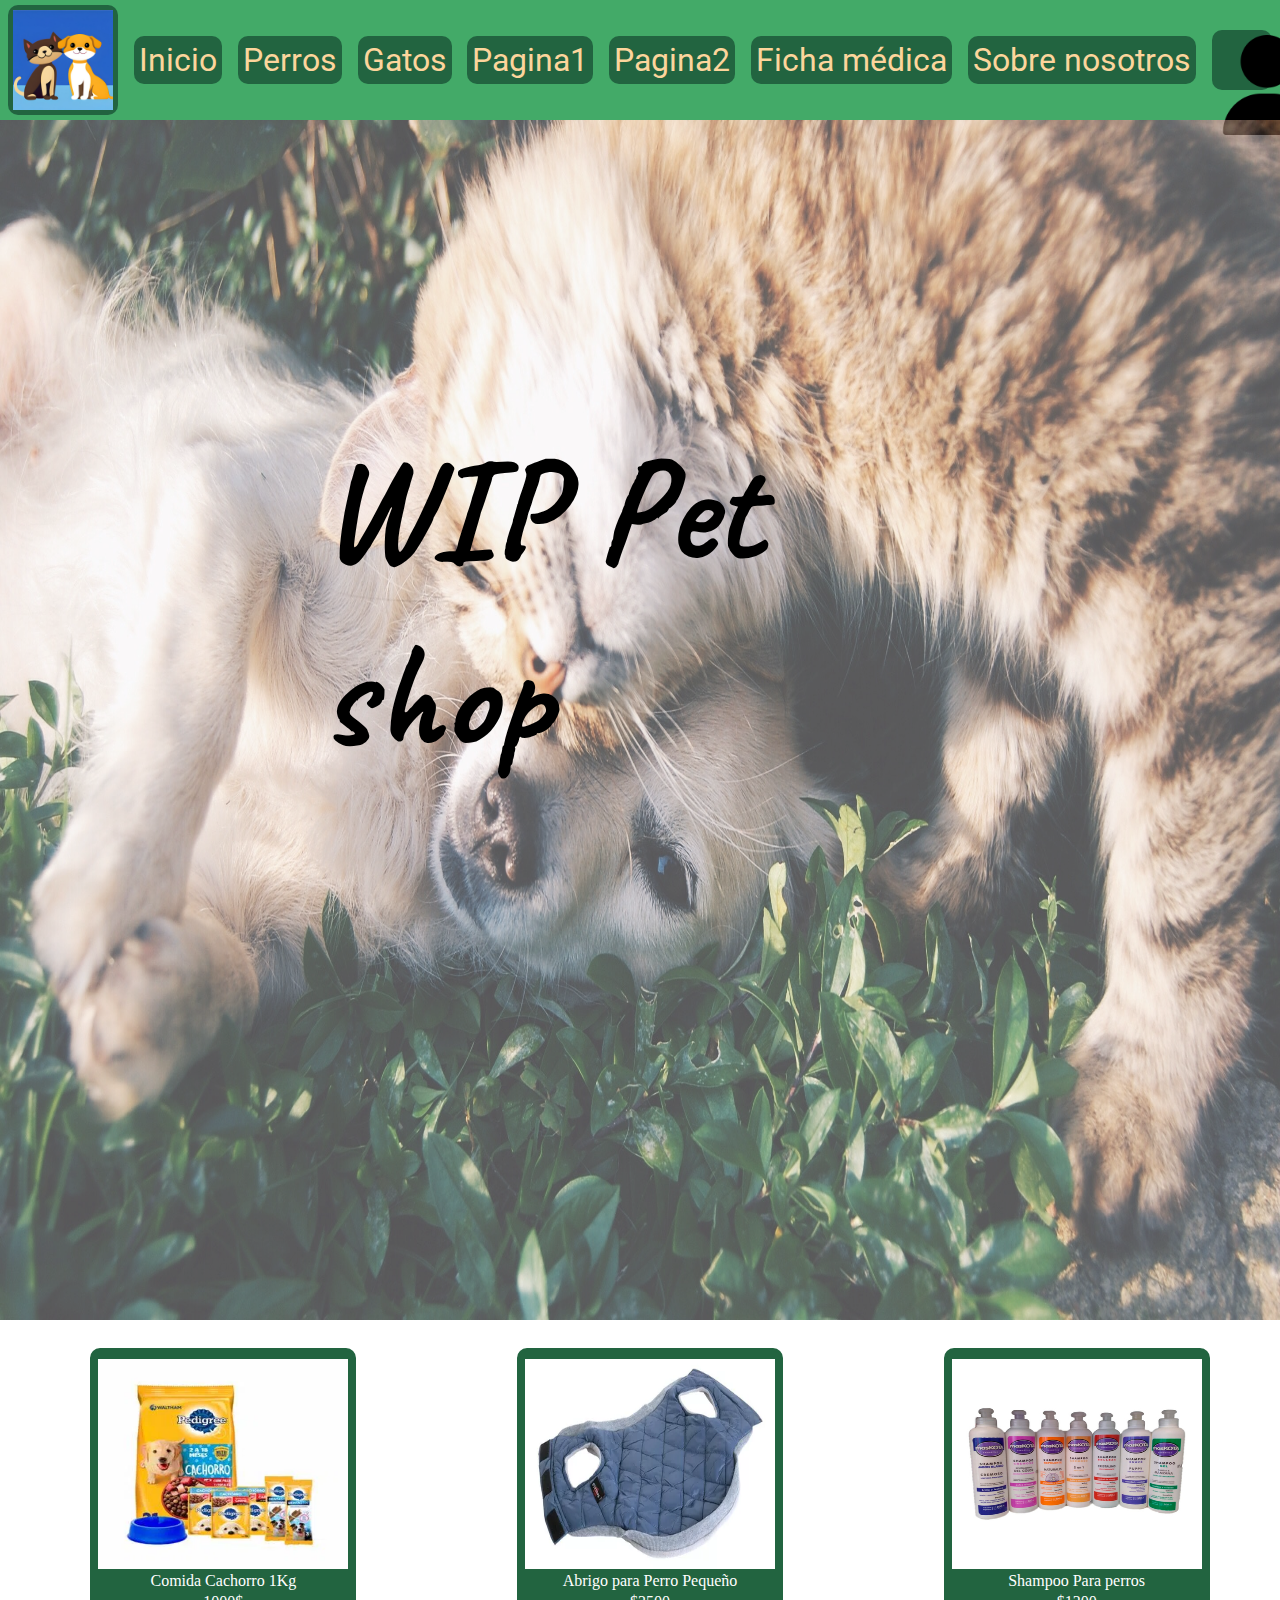
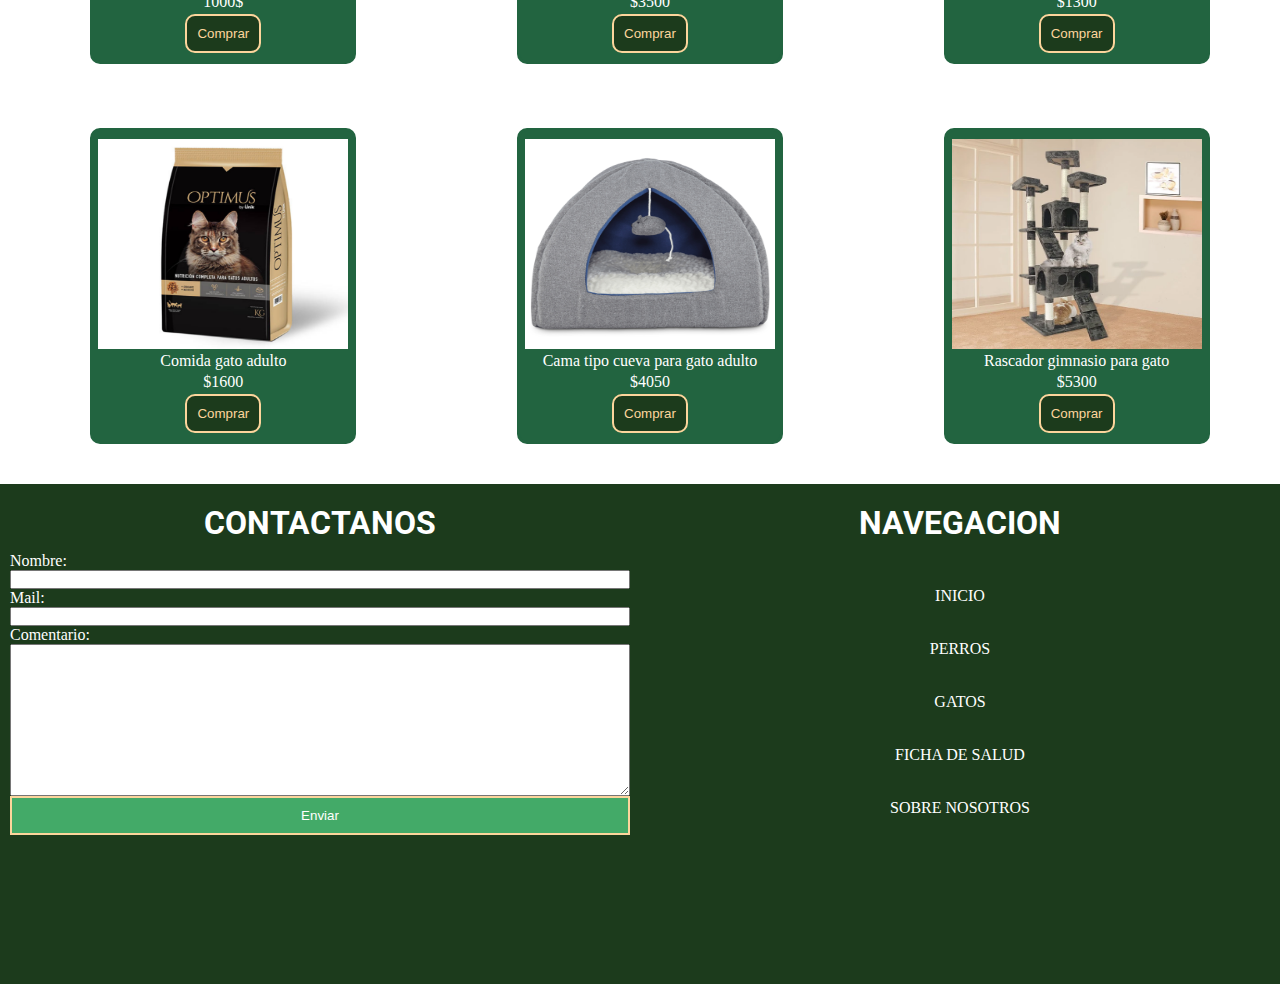
<file: index.html>
<!DOCTYPE html>
<html lang="es">
<head>
    <meta charset="UTF-8">
    <meta http-equiv="X-UA-Compatible" content="IE=edge">
    <meta name="viewport" content="width=device-width, initial-scale=1.0">
    <title>Document</title>
    <link rel="preconnect" href="https://fonts.googleapis.com">
    <link rel="preconnect" href="https://fonts.gstatic.com" crossorigin>
    <link href="https://fonts.googleapis.com/css2?family=Montserrat:ital@0;1&family=Roboto:ital@0;1&display=swap" rel="stylesheet">
    <link rel="preconnect" href="https://fonts.googleapis.com">
    <link rel="preconnect" href="https://fonts.gstatic.com" crossorigin>
    <link href="https://fonts.googleapis.com/css2?family=Caveat:wght@600&display=swap" rel="stylesheet">
    <link rel="stylesheet" href="./css/style.css">
</head>
<body>
    <header>
        <nav>
            <ul class="contenedorli">
                <li class="contenedorlogo"> 
                    <a href="./index.html"><img class="logo" src="./img/Logo.png" alt="Perrito con gatito logo dibujado"></a>
                </li>
                <li><a href="./index.html">Inicio</a></li>
                <li><a href="./pages/perros.html">Perros</a></li>
                <li><a href="./pages/gatos.html">Gatos</a></li>
                <li><a href="./pages/Paginanueva1.html">Pagina1</a></li>
                <li><a href="./pages/PaginaNueva2.html">Pagina2</a></li>
                <li><a href="./pages/fichadesalud.html">Ficha médica</a></li>
                <li><a href="./pages/sobrenosotros.html">Sobre nosotros</a></li>
                <li class="contenedorusuario"><a href="#"><img class="logo" src="./img/usuario.png" alt="Usuario"></a></li>
            </ul>
        </nav>
    </header>
    <main>
        <section class="imagenprincipal">
            <img src="./img/Perritoygatito.jpg" alt="Perrito y gatito acostados">
            <h1>WIP Pet shop</h1>
        </section>
    </main>
    <section class="section cards">
        <article class="contenedorcard">
            <div class="cardproducto">
                <img src="./img/Pedigreecachorro.png" alt="Comida pedigree cachorro">
                <p>Comida Cachorro 1Kg</p>
                <p>1000$</p>
                <button class="comprarcard">Comprar</button>
            </div>
            <div class="cardproducto">
                <img src="./img/abrigo.png" alt="Abrigo perro chiquito">
                <p>Abrigo para Perro Pequeño</p>
                <p>$3500</p>
                <button class="comprarcard">Comprar</button>
            </div>
            <div class="cardproducto">
                <img src="./img/shampooperro-480-0.jpg" alt="Shampoo para perros">
                <p>Shampoo Para perros</p>
                <p>$1300</p>
                <button class="comprarcard">Comprar</button>
            </div>
        </article>
        <article class="contenedorcard">
            <div class="cardproducto">
                <img src="./img/Optimusgatoadulto.png" alt="Optimus comida gato adulto">
                <p>Comida gato adulto</p>
                <p>$1600</p>
                <button class="comprarcard">Comprar</button>
            </div>
            <div class="cardproducto">
                <img src="./img/camatipocuevagato.jpg" alt="Cama estilo cueva para gato adulto">
                <p>Cama tipo cueva para gato adulto</p>
                <p>$4050</p>
                <button class="comprarcard">Comprar</button>
            </div>
            <div class="cardproducto">
                <img src="./img/Rascadorcasa.png" alt="Rascador tipo gimnasio">
                <p>Rascador gimnasio para gato</p>
                <p>$5300</p>
                <button class="comprarcard">Comprar</button>
            </div>
        </article>
    </section>
    <footer>
        <section class="contacto">
            <article class="menufooter">
                <h2>CONTACTANOS</h2>
                <form class="formulariofooter">
                    <label for="Nombre">Nombre:</label>
                    <input type="text" id="Nombre">
                    <label for="mail">Mail:</label>
                    <input type="mail" id="Mail">
                    <label for="comentario">Comentario:</label>
                    <textarea id="comentario" cols="10" rows="10"></textarea>
                    <input type="submit" id="enviar" value="Enviar">
                </form>
            </article>
            <article class="menufooter">
                <h2>NAVEGACION</h2>
                <nav class="contenedorNavegacion">
                    <ul class="footerul">
                        <li><a href="./index.html">INICIO</a></li>
                        <li><a href="./pages/perros.html">PERROS</a></li>
                        <li><a href="./pages/gatos.html">GATOS</a></li>
                        <li><a href="./pages/fichadesalud.html">FICHA DE SALUD</a></li>
                        <li><a href="./pages/sobrenosotros.html">SOBRE NOSOTROS</a></li>
                    </ul>
                    </nav>
            </article>
        </section>
    </footer>
</body>
</html>
</file>
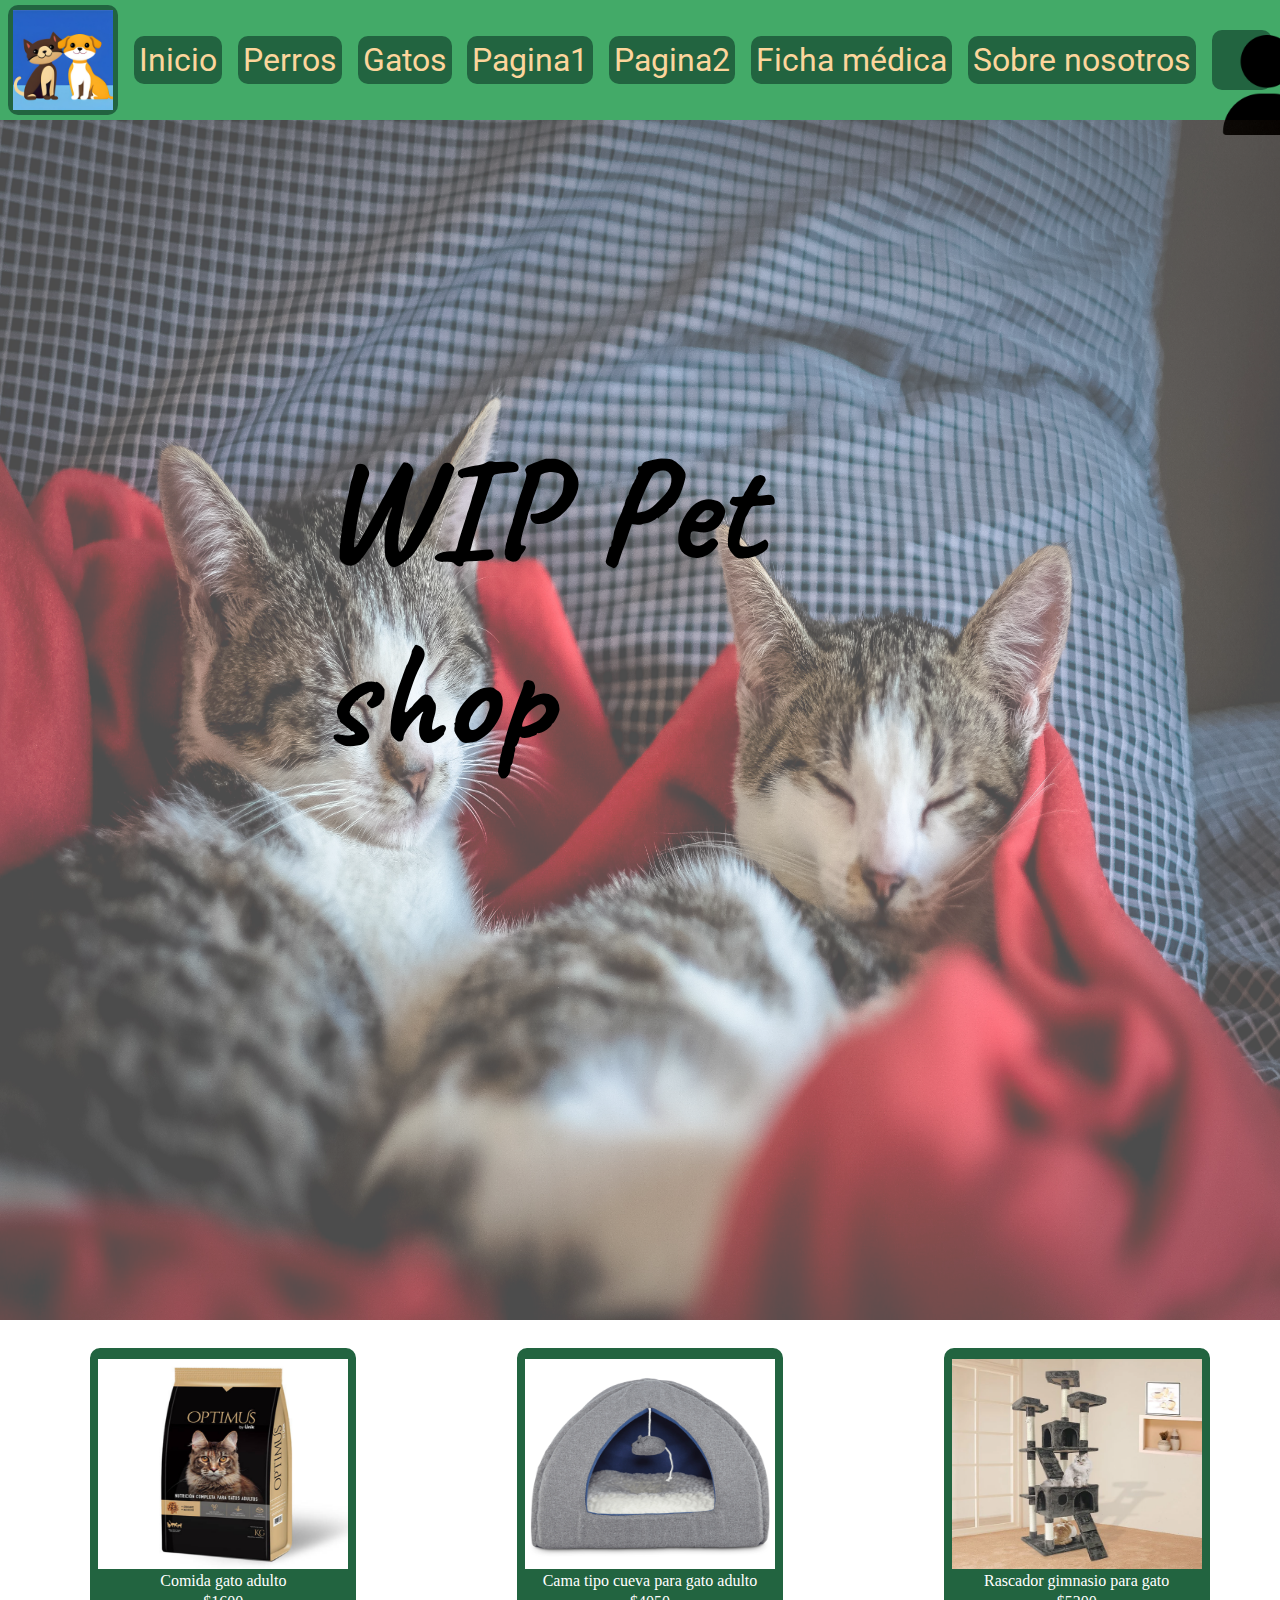
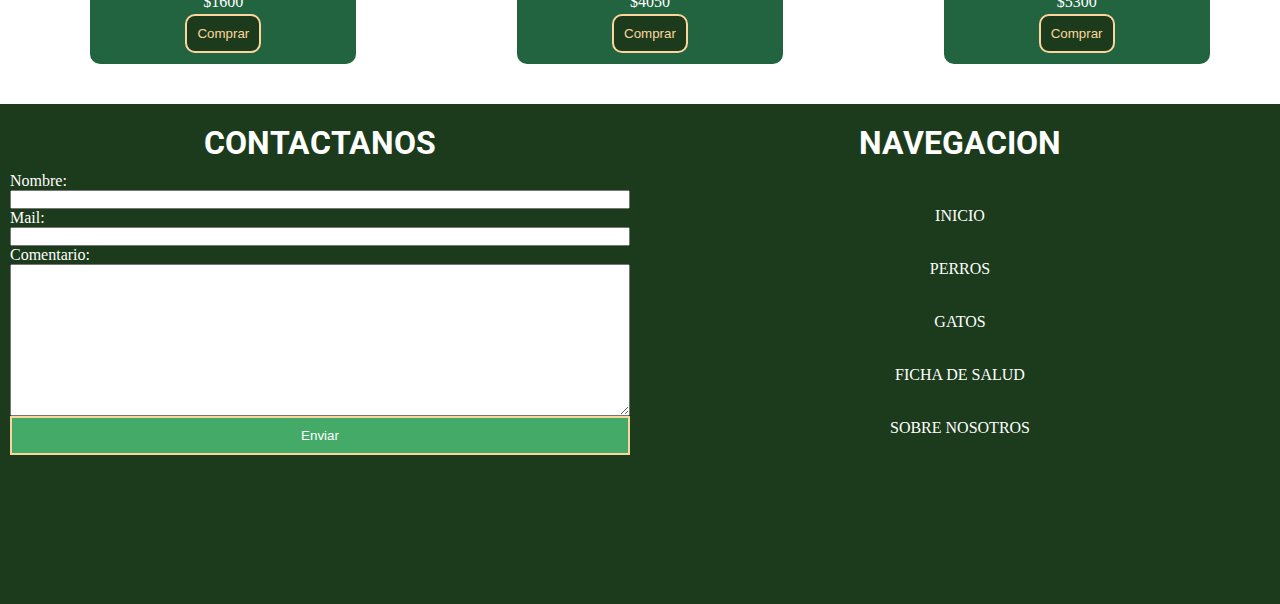
<file: pages/gatos.html>
<!DOCTYPE html>
<html lang="es">
<head>
    <meta charset="UTF-8">
    <meta http-equiv="X-UA-Compatible" content="IE=edge">
    <meta name="viewport" content="width=device-width, initial-scale=1.0">
    <title>Document</title>
    <link rel="preconnect" href="https://fonts.googleapis.com">
    <link rel="preconnect" href="https://fonts.gstatic.com" crossorigin>
    <link href="https://fonts.googleapis.com/css2?family=Montserrat:ital@0;1&family=Roboto:ital@0;1&display=swap" rel="stylesheet">
    <link rel="preconnect" href="https://fonts.googleapis.com">
    <link rel="preconnect" href="https://fonts.gstatic.com" crossorigin>
    <link href="https://fonts.googleapis.com/css2?family=Caveat:wght@600&display=swap" rel="stylesheet">
    <link rel="stylesheet" href="../css/style.css">
</head>
<body>
    <header>
        <nav>
            <ul class="contenedorli">
                <li class="contenedorlogo"> 
                    <a href="../index.html"><img class="logo" src="../img/Logo.png" alt="Perrito con gatito logo dibujado"></a>
                </li>
                <li><a href="../index.html">Inicio</a></li>
                <li><a href="../pages/perros.html">Perros</a></li>
                <li><a href="../pages/gatos.html">Gatos</a></li>
                <li><a href="./Paginanueva1.html">Pagina1</a></li>
                <li><a href="./PaginaNueva2.html">Pagina2</a></li>
                <li><a href="../pages/fichadesalud.html">Ficha médica</a></li>
                <li><a href="../pages/sobrenosotros.html">Sobre nosotros</a></li>
                <li class="contenedorusuario"><a href="#"><img class="logo" src="../img/usuario.png" alt="Usuario"></a></li>
            </ul>
        </nav>
    </header>
    <main>
        <section class="imagenprincipal">
            <img src="../img/Gatitosdormidos.jpg" alt="Perrito y gatito acostados">
            <h1>WIP Pet shop</h1>
        </section>
    </main>
    <section class="section cards">
        <article class="contenedorcard">
            <div class="cardproducto">
                <img src="../img/Optimusgatoadulto.png" alt="Optimus comida gato adulto">
                <p>Comida gato adulto</p>
                <p>$1600</p>
                <button class="comprarcard">Comprar</button>
            </div>
            <div class="cardproducto">
                <img src="../img/camatipocuevagato.jpg" alt="Cama estilo cueva para gato adulto">
                <p>Cama tipo cueva para gato adulto</p>
                <p>$4050</p>
                <button class="comprarcard">Comprar</button>
            </div>
            <div class="cardproducto">
                <img src="../img/Rascadorcasa.png" alt="Rascador tipo gimnasio">
                <p>Rascador gimnasio para gato</p>
                <p>$5300</p>
                <button class="comprarcard">Comprar</button>
            </div>
        </article>
    </section>
    <footer>
        <section class="contacto">
            <article class="menufooter">
                <h2>CONTACTANOS</h2>
                <form class="formulariofooter">
                    <label for="Nombre">Nombre:</label>
                    <input type="text" id="Nombre">
                    <label for="mail">Mail:</label>
                    <input type="mail" id="Mail">
                    <label for="comentario">Comentario:</label>
                    <textarea id="comentario" cols="10" rows="10"></textarea>
                    <input type="submit" id="enviar" value="Enviar">
                </form>
            </article>
            <article class="menufooter">
                <h2>NAVEGACION</h2>
                <nav class="contenedorNavegacion">
                    <ul class="footerul">
                        <li><a href="../index.html">INICIO</a></li>
                        <li><a href="../pages/perros.html">PERROS</a></li>
                        <li><a href="../pages/gatos.html">GATOS</a></li>
                        <li><a href="../pages/fichadesalud.html">FICHA DE SALUD</a></li>
                        <li><a href="../pages/sobrenosotros.html">SOBRE NOSOTROS</a></li>
                    </ul>
                    </nav>
            </article>
        </section>
    </footer>
</body>
</html>
</file>
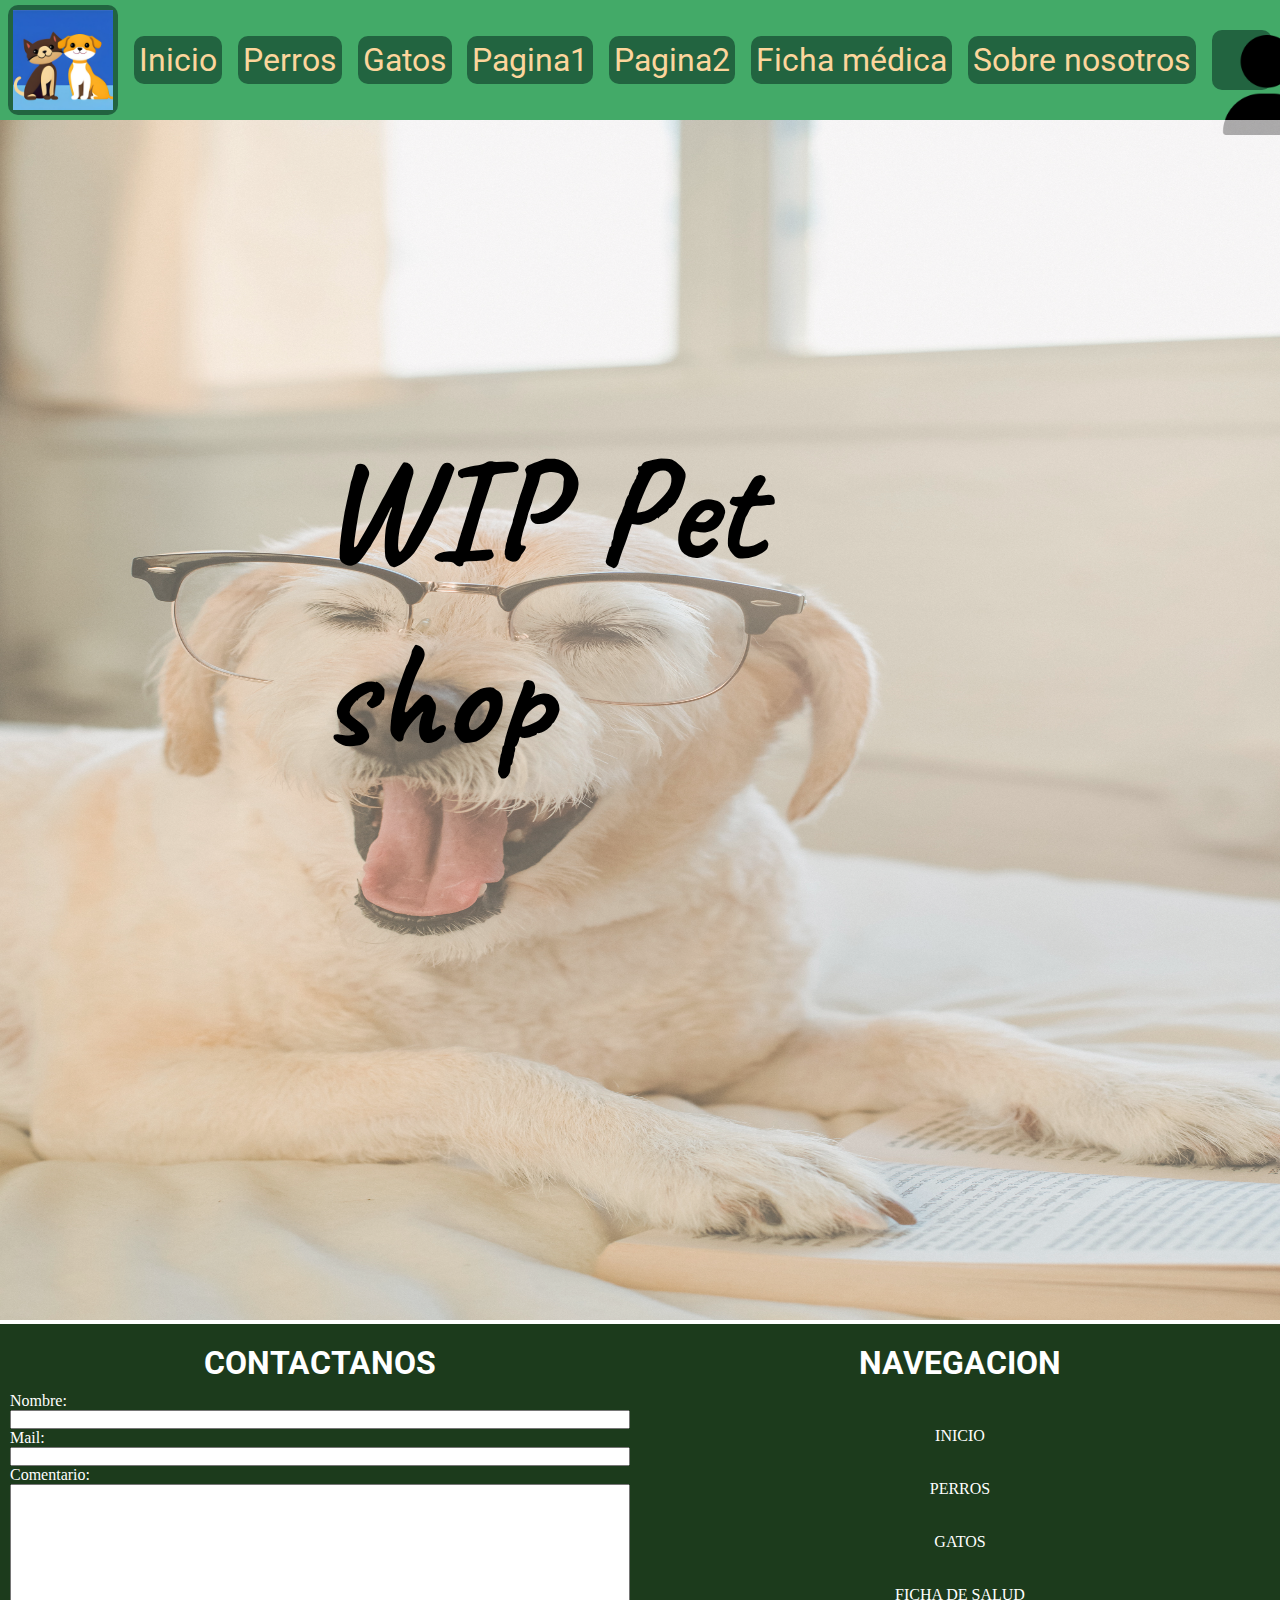
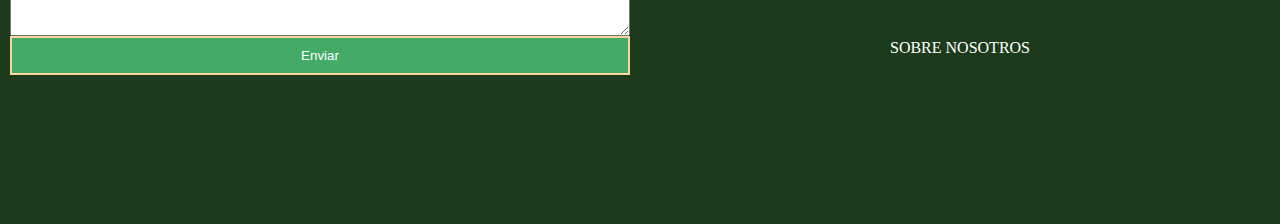
<file: pages/sobrenosotros.html>
<!DOCTYPE html>
<html lang="es">
<head>
    <meta charset="UTF-8">
    <meta http-equiv="X-UA-Compatible" content="IE=edge">
    <meta name="viewport" content="width=device-width, initial-scale=1.0">
    <title>Document</title>
    <link rel="preconnect" href="https://fonts.googleapis.com">
    <link rel="preconnect" href="https://fonts.gstatic.com" crossorigin>
    <link href="https://fonts.googleapis.com/css2?family=Montserrat:ital@0;1&family=Roboto:ital@0;1&display=swap" rel="stylesheet">
    <link rel="preconnect" href="https://fonts.googleapis.com">
    <link rel="preconnect" href="https://fonts.gstatic.com" crossorigin>
    <link href="https://fonts.googleapis.com/css2?family=Caveat:wght@600&display=swap" rel="stylesheet">
    <link rel="stylesheet" href="../css/style.css">
</head>
<body>
    <header>
        <nav>
            <ul class="contenedorli">
                <li class="contenedorlogo"> 
                    <a href="../index.html"><img class="logo" src="../img/Logo.png" alt="Perrito con gatito logo dibujado"></a>
                </li>
                <li><a href="../index.html">Inicio</a></li>
                <li><a href="../pages/perros.html">Perros</a></li>
                <li><a href="../pages/gatos.html">Gatos</a></li>
                <li><a href="./Paginanueva1.html">Pagina1</a></li>
                <li><a href="./PaginaNueva2.html">Pagina2</a></li>
                <li><a href="../pages/fichadesalud.html">Ficha médica</a></li>
                <li><a href="../pages/sobrenosotros.html">Sobre nosotros</a></li>
                <li class="contenedorusuario"><a href="#"><img class="logo" src="../img/usuario.png" alt="Usuario"></a></li>
            </ul>
        </nav>
    </header>
    <main>
        <section class="imagenprincipal">
            <img src="../img/pexels-samson-katt-5257587.jpg" alt="Perrito y gatito acostados">
            <h1>WIP Pet shop</h1>
        </section>
    </main>
    <footer>
        <section class="contacto">
            <article class="menufooter">
                <h2>CONTACTANOS</h2>
                <form class="formulariofooter">
                    <label for="Nombre">Nombre:</label>
                    <input type="text" id="Nombre">
                    <label for="mail">Mail:</label>
                    <input type="mail" id="Mail">
                    <label for="comentario">Comentario:</label>
                    <textarea id="comentario" cols="10" rows="10"></textarea>
                    <input type="submit" id="enviar" value="Enviar">
                </form>
            </article>
            <article class="menufooter">
                <h2>NAVEGACION</h2>
                <nav class="contenedorNavegacion">
                    <ul class="footerul">
                        <li><a href="../index.html">INICIO</a></li>
                        <li><a href="../pages/perros.html">PERROS</a></li>
                        <li><a href="../pages/gatos.html">GATOS</a></li>
                        <li><a href="../pages/fichadesalud.html">FICHA DE SALUD</a></li>
                        <li><a href="../pages/sobrenosotros.html">SOBRE NOSOTROS</a></li>
                    </ul>
                    </nav>
            </article>
        </section>
    </footer>
</body>
</html>
</file>
<file: css/style.css>
/* Reset */
*{
    margin: 0;
    padding: 0;
}

/* Header*/
header{
    background-color:#43aa68;
    height: 120px;
    position: sticky;
    top: 0;
}

nav{
    height: 100%;
}
.contenedorli{
    display: flex;
    align-items: center;
    height: 100%;
    justify-content: space-around;

}

.contenedorli li{
    list-style-type: none;
    background-color: #226440;
    border-radius: 10px;
    padding: 5px;
}

a{
    text-decoration: none;
}
.contenedorli li a{
    color: #fcd59c;
    font-size: 2rem;
    font-family: roboto;
}

.contenedorlogo{
    height: 100px;
    width: 100px;
}
.contenedorusuario{
    height: 50px;
    width: 50px;
}

.logo{
    width: 100%;
    height: 100%;
}

/*Contenido de la página*/
.imagenprincipal{
    position: relative;
}

.imagenprincipal img{
    width: 100%;
    height: 1200px;
    opacity: 70%;
}

.imagenprincipal h1{
    position:absolute;
    top: 40%;
    left: 50%;
    transform: translate(-50%, -50%);
    color: black;
    font-size: 148px;
    font-weight: bold;
    font-family: 'Caveat', cursive;
}

.cardproducto{
    margin-top: 24px;
    margin-left: 20px;
    margin-bottom: 40px;
    height: 300px;
    width: 250px;
    border: 3px solid #226440;
    display: flex;
    flex-direction: column;
    align-items: center;
    background-color: #226440;
    border-radius: 10px;
    padding: 5px;
    justify-content: space-evenly;
}

.cardproducto img{
    height: 70%;
    width: 100%;
}

.contenedorcard{
    display: flex;
    justify-content: space-around;
}

.cardproducto button{
    padding: 10px;
    border: #1c3b1c;
    background-color: #1c3b1c;
    color: #fcd59c;
    border: 2px solid #fcd59c;
    border-radius: 10px;
}

.cardproducto p{
    color: white;
}

/*Pie de página*/
.contacto{
    width: 100%;
    height: 100%;
    display: flex;
}

.contacto p{
    color: white;
}

.contacto h2{
    color: white;
    font-size: 32px;
    font-family:roboto ;
    text-align: center;
    padding-top: 20px;
}

form label{
    color:white;
}

.formulariofooter{
    margin: 10px;
    height: 100%;
    display: flex;
    flex-direction: column;
}
footer{
    width: 100%;
    height: 500px;
    background-color: #1c3b1c;
}

#enviar{
    padding: 10px;
    border: #1c3b1c;
    background-color: #43aa68;
    color: white;
    border: 2px solid #fcd59c;
}

.menufooter{
    height: 100%;
    width: 100%;
    display: flex;
    flex-direction: column;
}

.contenedorNavegacion{
    margin-top: 20px;
}
.footerul{
    list-style-type: none;
    text-align: center;
    color: white;
}


.footerul li{
    padding: 10px;
    padding-top: 25px;
}
.footerul a{
    text-decoration: none;
    color: white;
}

/*Cambios agregados*/
*{
    margin: 0;
    padding: 0;
}

/*Header*/
/* Logo insertado */
.logo{
    width: 100px;
    height: 100px;
}

/*header*/
.navbar{
    background-color: #43aa68;
    font-family:'Roboto', sans-serif;
    font-size: 2rem;
}

/*Links botones y recuadro logo*/
.recuadro{
    background-color: #226440;
    border-radius: 10px;
    padding: 5px;
    color: #fcd59c;
}

.textologo{
    margin: 0;
    font-family:'Caveat', cursive;
    font-size: 4rem;
}

.botonespecial:hover{
    background-color: #fcd59c;
}


/*Fin del header*/
/*Carrousel*/
.imagencarrousel{
    width: 100%;
    height: 820px;
}

.imagencarrouseldisplay{
    height: 100%;
}

#perro3{
    width:30%;
    height: 100%;
}
@media screen and (max-width:992px){
    .recuadro{
        background-color: transparent;
    }    
    .imagencarrousel{
        height: 420px;
    }
    
}
</file>
